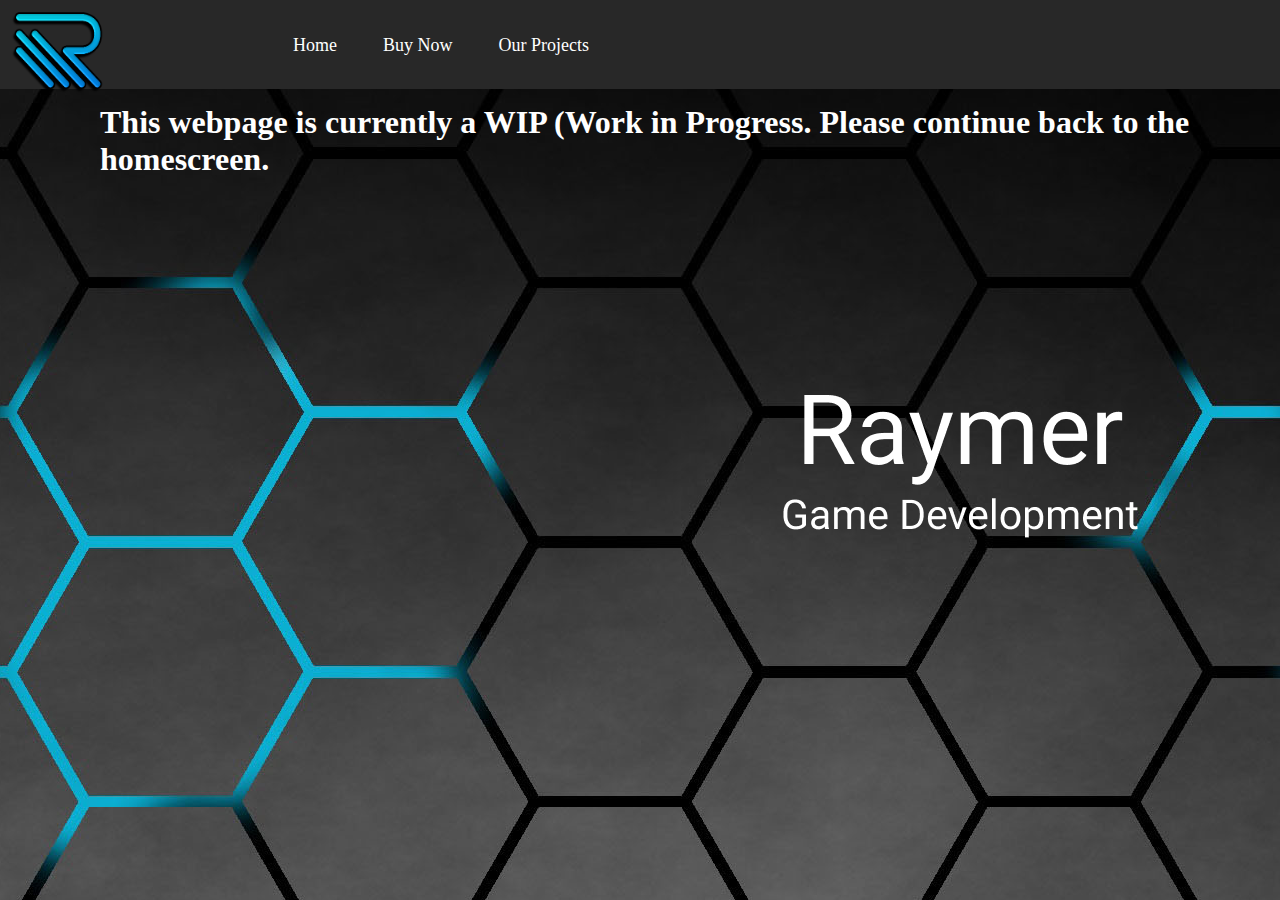
<file: projects.html>
<!DOCTYPE html>
<html lang="en">
<head>
<meta charset="UTF-8">
<meta name="viewport" content="width=device-width, initial-scale=1.0">
<meta http-equiv="X-UA-Compatible" content="ie=edge">
<link rel="stylesheet" href="/index.css">
<title>Raymer Game Development</title>
</head>
<body>

<div class="main">
	<ul>
		<li><a href="/index.html">Home</a></li>
		<li><a href="/buy.html">Buy Now</a></li>
		<li><a href="/projects.html">Our Projects</a></li>
	</ul>
</div>

<div class="logoForNav">
	<a href="/index.html">
		<img src="../logo.png" width="120" height="100" />
	</a>
</div>

<h1 style="position: absolute; left: 100px;">This webpage is currently a WIP (Work in Progress. Please continue back to the homescreen.</h1>


</body>
</html>
</file>
<file: index.css>
*{
    margin: 0;
    padding: 0;
    border: 0;
    box-sizing: border-box;
    color: white;
}

body{
    background-image: url(../indexBG.png);
    background-repeat: no-repeat;
    background-attachment: fixed;
}

ul {
    float: right;
    list-style-type: none;
    margin-top: 35px;
    margin-right: 670px;
}


ul li {
    display: inline-block;
}

ul li a {
    text-decoration: none;
    color: #fff;
    padding: 5px 20px;
    border: 1px solid transparent;
    transition: 0.6s ease;
    font-size: large;
}

ul li a:hover {
    background-color: #fff;
    color: #000;
}

.main {
    max-width: 1650px;
    margin: auto;
    margin-left: 150px;
}

ul li.active a {
    background-color: #fff;
    color: #000;
}
</file>
